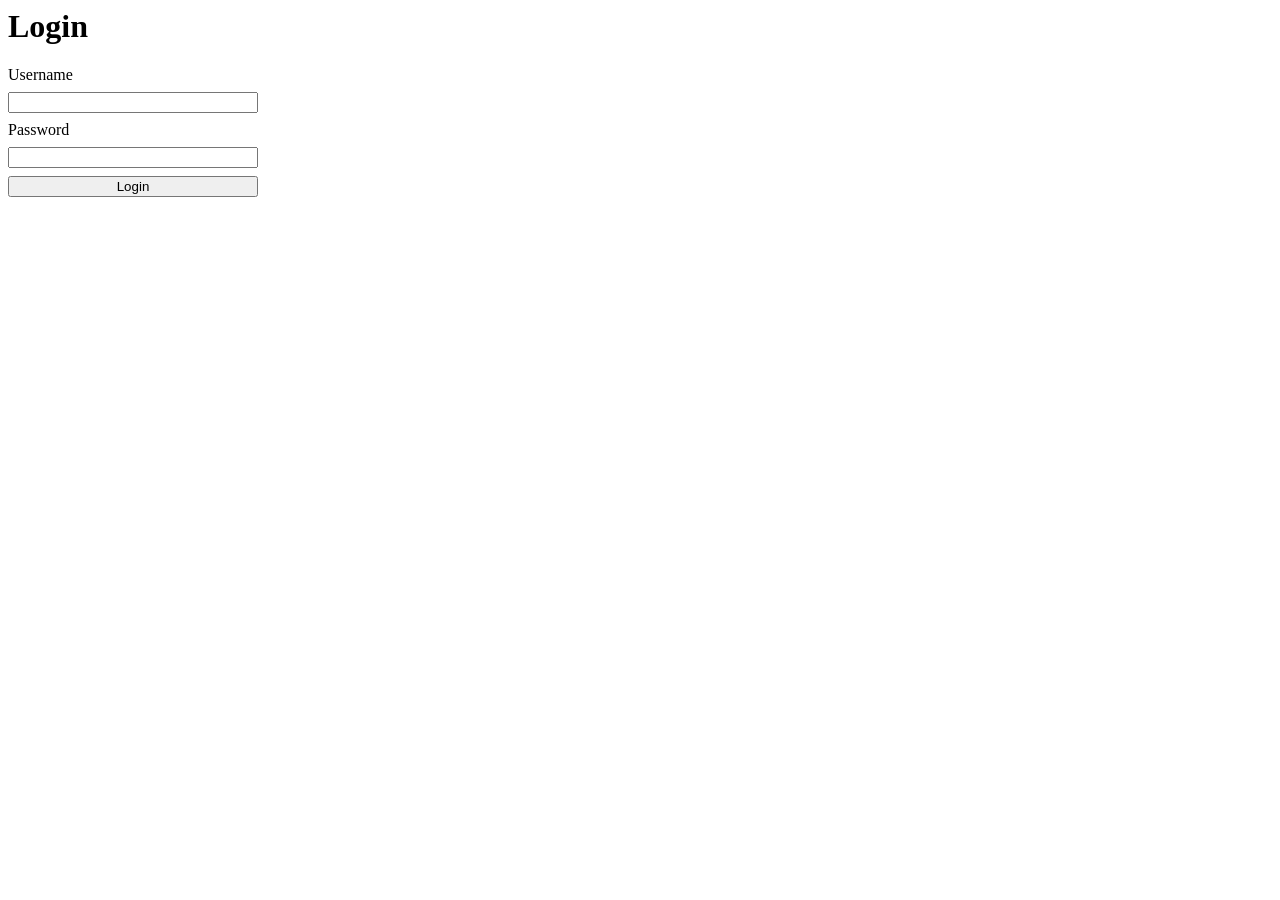
<file: js-6/index.html>
<html lang="en">

<head>
    <meta charset="UTF-8">
    <meta name="viewport" content="width=device-width, initial-scale=1.0">
    <title>TV Shows</title>
    <link rel="stylesheet" href="style.css">
    
    <link rel="stylesheet" href="font-awesome-4.7.0/css/font-awesome.css">
</head>

<body>

    <div>
        <div style="display: flex; justify-content: space-between;">
             <h1>TV Shows</h1>
             <div style="display: flex; gap: 12px; align-items: center;">
                <p id="user-greeting"></p>
                <button onclick="logout()">Logout</button>
             </div>
        </div>

        <div id="show-filters">
            <button onclick="showAll()">All Shows</button>
            <button onclick="showFavorites()">Favorites</button>
            <input id="search-input" type="text" placeholder="Search tv show">
            <button onclick="searchShows()">Search</button>
        </div>
    </div>

    <div id="shows-container">

    </div>

    <script defer src="script.js"></script>
</body>

</html>
</file>
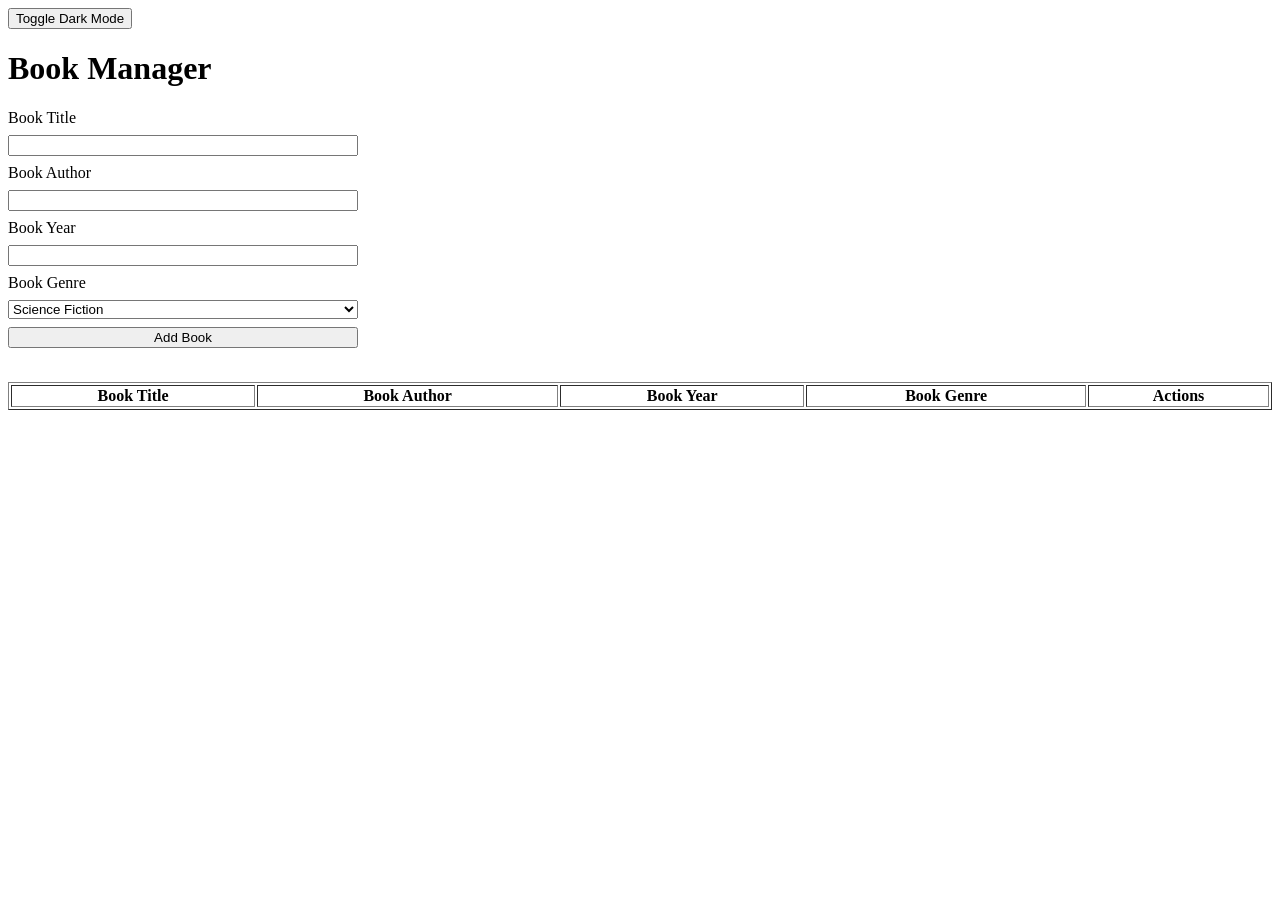
<file: js-7/index.html>
<html lang="en">

<head>
    <meta charset="UTF-8">
    <meta name="viewport" content="width=device-width, initial-scale=1.0">
    <title>Document</title>
    <link rel="stylesheet" href="style.css">
</head>

<body>
    <button onclick="toggleDarkMode()">Toggle Dark Mode</button>

    <h1>Book Manager</h1>

    <form id="form">
        <label for="book-title">Book Title</label>
        <input type="text" required name="book-title">

        <label for="book-author">Book Author</label>
        <input type="text" required name="book-author">

        <label for="book-year">Book Year</label>
        <input type="number" min="0" max="2026" step="1" required name="book-year">

        <label for="book-genre">Book Genre</label>
        <select name="book-genre">
            <option value="science-fiction">Science Fiction</option>
            <option value="fantasy">Fantasy</option>
            <option value="mystery">Mystery</option>
            <option value="romance">Romance</option>
            <option value="horror">Horror</option>
        </select>

        <button id="add-book" type="submit">Add Book</button>
    </form>

    <br>

    <table id="books-table" border style="width: 100%;">
        <thead>
            <th>Book Title</th>
            <th>Book Author</th>
            <th>Book Year</th>
            <th>Book Genre</th>
            <th>Actions</th>
        </thead>
        <tbody>
        </tbody>
    </table>

    <script defer src="script.js"></script>
</body>

</html>
</file>
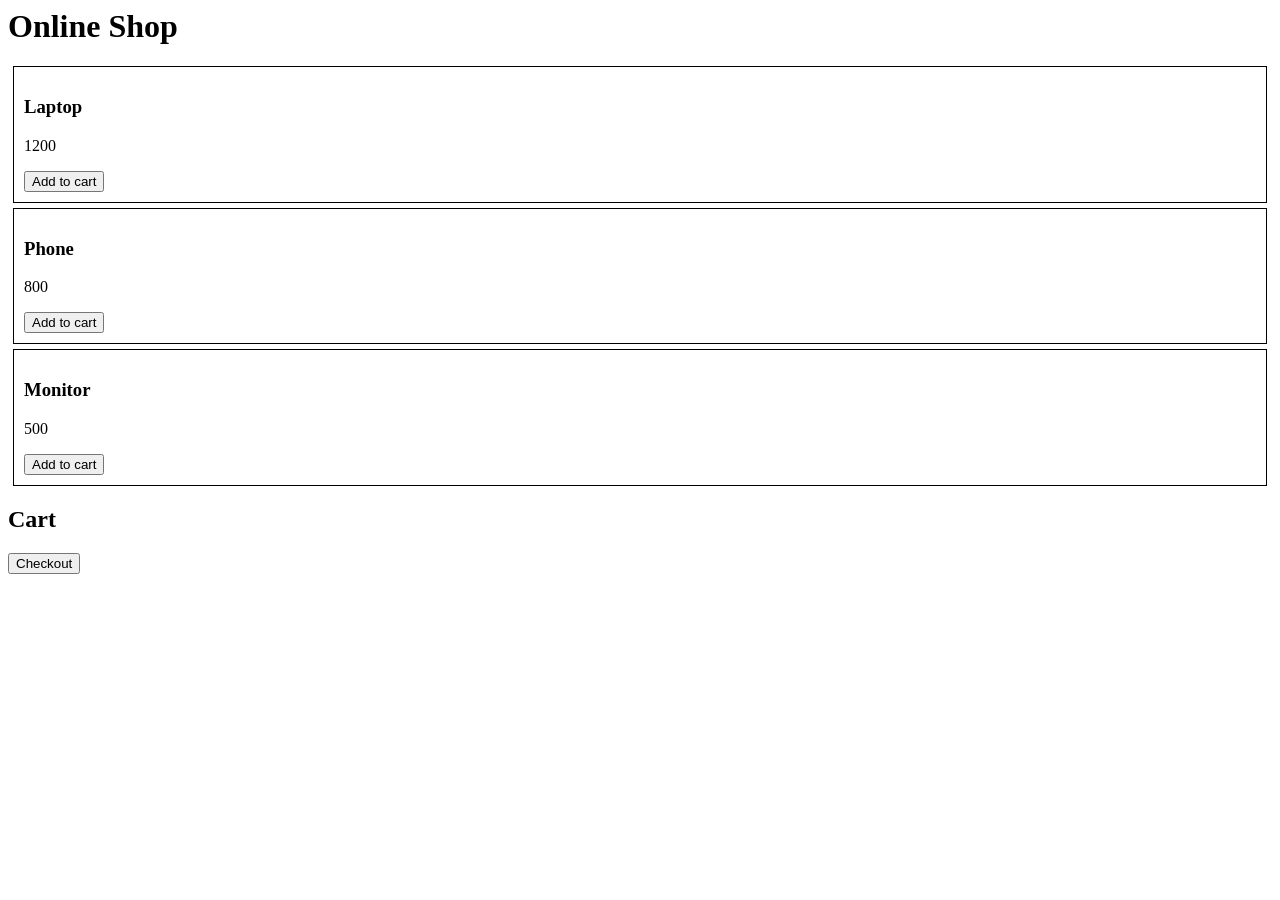
<file: js-9/index.html>
<html lang="en">

<head>
    <meta charset="UTF-8">
    <meta name="viewport" content="width=device-width, initial-scale=1.0">
    <title>Online Shop</title>
</head>

<body>

    <h1>Online Shop</h1>

    <div id="products">

    </div>

    <h2>Cart</h2>
    <div id="cart">

    </div>

    <button id="checkout-btn">Checkout</button>
    <h3 id="total"></h3>


    <script defer src="script.js"></script>

</body>

</html>
</file>
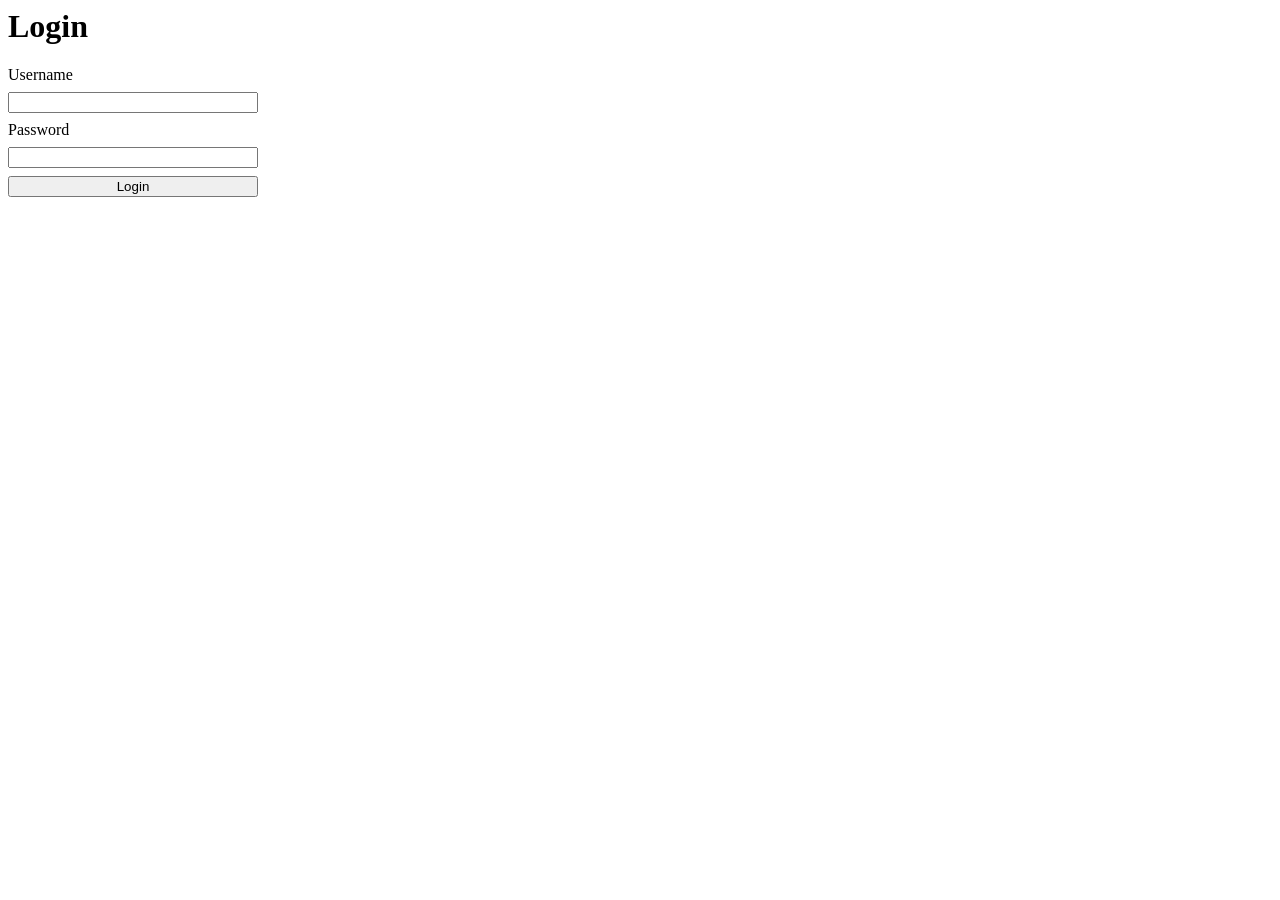
<file: js-6/login.html>
<html lang="en">
<head>
    <meta charset="UTF-8">
    <meta name="viewport" content="width=device-width, initial-scale=1.0">
    <title>Login</title>

    <link rel="stylesheet" href="login.css">
</head>
<body>
    <h1>Login</h1>

    <form action="" id="login-form">
        <label for="username">Username</label>
        <input name="username" minlength="6" required type="text">

        <label for="password">Password</label>
        <input name="password" required minlength="8" type="password">

        <button type="submit">Login</button>
    </form>

    <script defer src="login.js"></script>
</body>
</html>
</file>
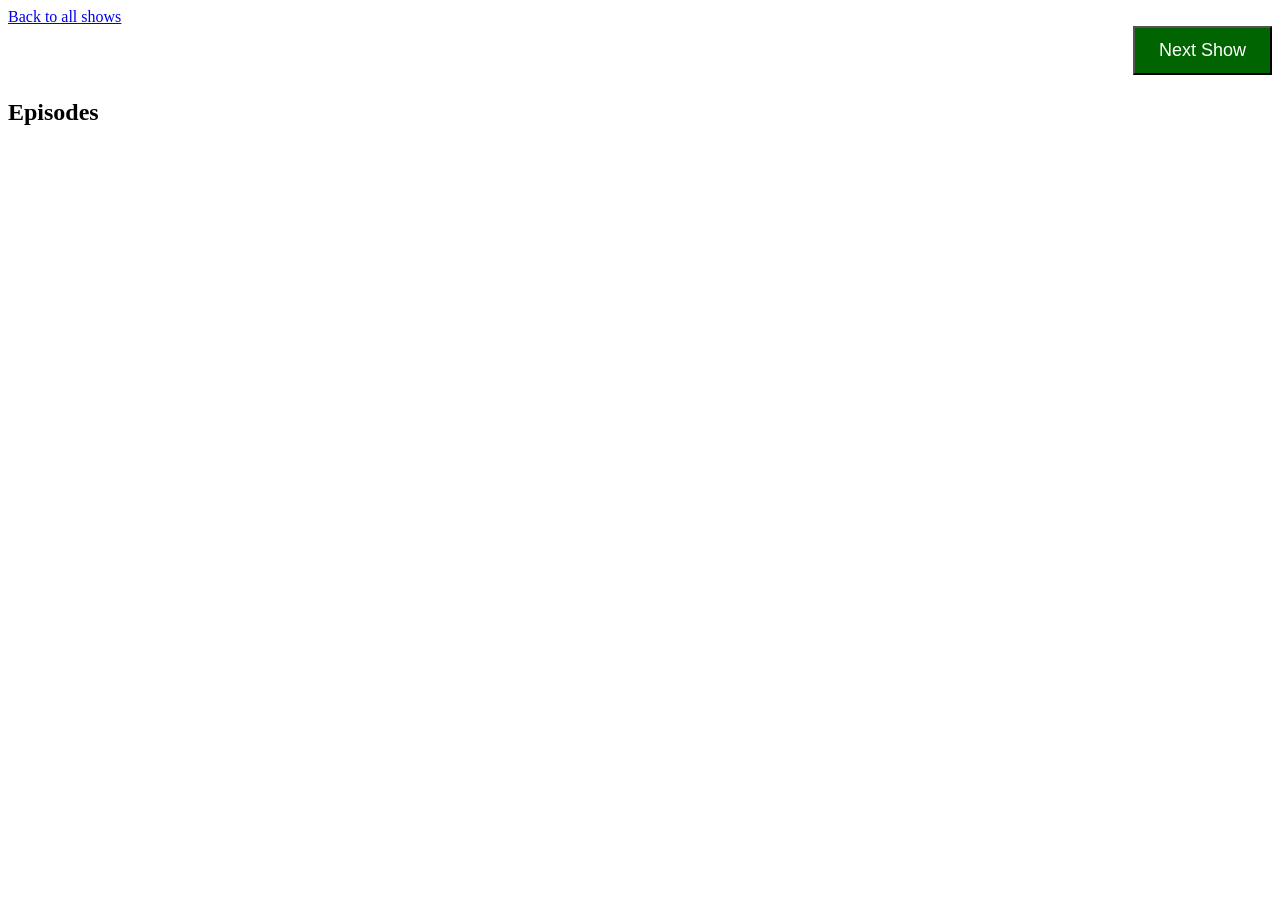
<file: js-6/show.html>
<html lang="en">
<head>
    <meta charset="UTF-8">
    <meta name="viewport" content="width=device-width, initial-scale=1.0">
    <title>SHOW</title>
    <link rel="stylesheet" href="show.css">
</head>
<body>
    
    <a href="index.html">Back to all shows</a>
    <div class="title-container">
        <h1 id="show-title"></h1>
        <button id="next-btn">Next Show</button>
    </div>

    <div id="show">

    </div>

    <div id="episodes">
        <h2>Episodes</h2>
    </div>
    <!-- https://api.tvmaze.com/shows/1/episodes -->

    <script src="show.js"></script>
</body>
</html>
</file>
<file: js-6/style.css>
#shows-container {
    display: flex;
    flex-wrap: wrap;
    gap: 12px;
}

#show-filters {
    margin-bottom: 24px;
}

.show {
    display: flex;
    flex-direction: column;
    justify-content: space-between;
    border: 1px solid rgb(218, 218, 218);
    gap: 8px;
    width: 220px;
    border-radius: 16px;
    position: relative;
}

.fav-icon {
    position: absolute;
    top: 12px;
    right: 12px;
    font-size: 24px !important;
    display: none !important;
    color: #ff7400;
}

.fav-icon.is-fav {
    display: block !important;
}

.fav-icon:hover {
    color: #c25801;
    cursor: pointer;
}

.fav-icon:active {
    color: #a74b00;
}
.show:hover .fav-icon {
    display: block !important;
    transition: 0.2s ease !important;
}


.show-inner {
    height: 100%;
    display: flex;
    flex-direction: column;
    justify-content: space-between;
}

.show img {
    width: 100%;
    border-top-left-radius: 16px;
    border-top-right-radius: 16px;
}

.show-content {
    display: flex;
    flex-direction: column;
    gap: 12px;
    padding: 12px;
    /* height: 100%; */
    justify-content: space-between;
}

.show h2 {
    margin: 0;
}

.rating i {
    color: gold;
    font-size: 16px;
}

.show-footer {
    display: flex;
    flex-direction: column;
    gap: 4px;
    padding: 12px;
}

.show-footer a {
    width: 100%;
    background-color: darkslategray;
    text-align: center;
    color: white;
    border-radius: 12px;
    padding: 8px;
    box-sizing: border-box;

}
</file>
<file: js-7/style.css>
#form {
    display: flex;
    flex-direction: column;
    gap: 8px;
    width: 350px;
}

.edit-btn {
    background-color: lightgreen;
}

.dark,
.dark * {
    background: #111;
    color: #d46d6d
}
</file>
<file: js-6/login.css>
#login-form {
    display: flex;
    flex-direction: column;
    width: 250px;
    gap: 8px;
}
</file>
<file: js-6/show.css>
.title-container {
    display: flex;
    justify-content: space-between;
    align-items: center;
}

#next-btn {
    padding: 12px 24px;
    background-color: darkgreen;
    color: white;
    font-size: 18px;
}

.show-content {
    display: flex;
    gap: 20px;
}

#episodes {
    margin-top: 24px;
}

.episode {
    display: flex;
    gap: 12px;
}
</file>
